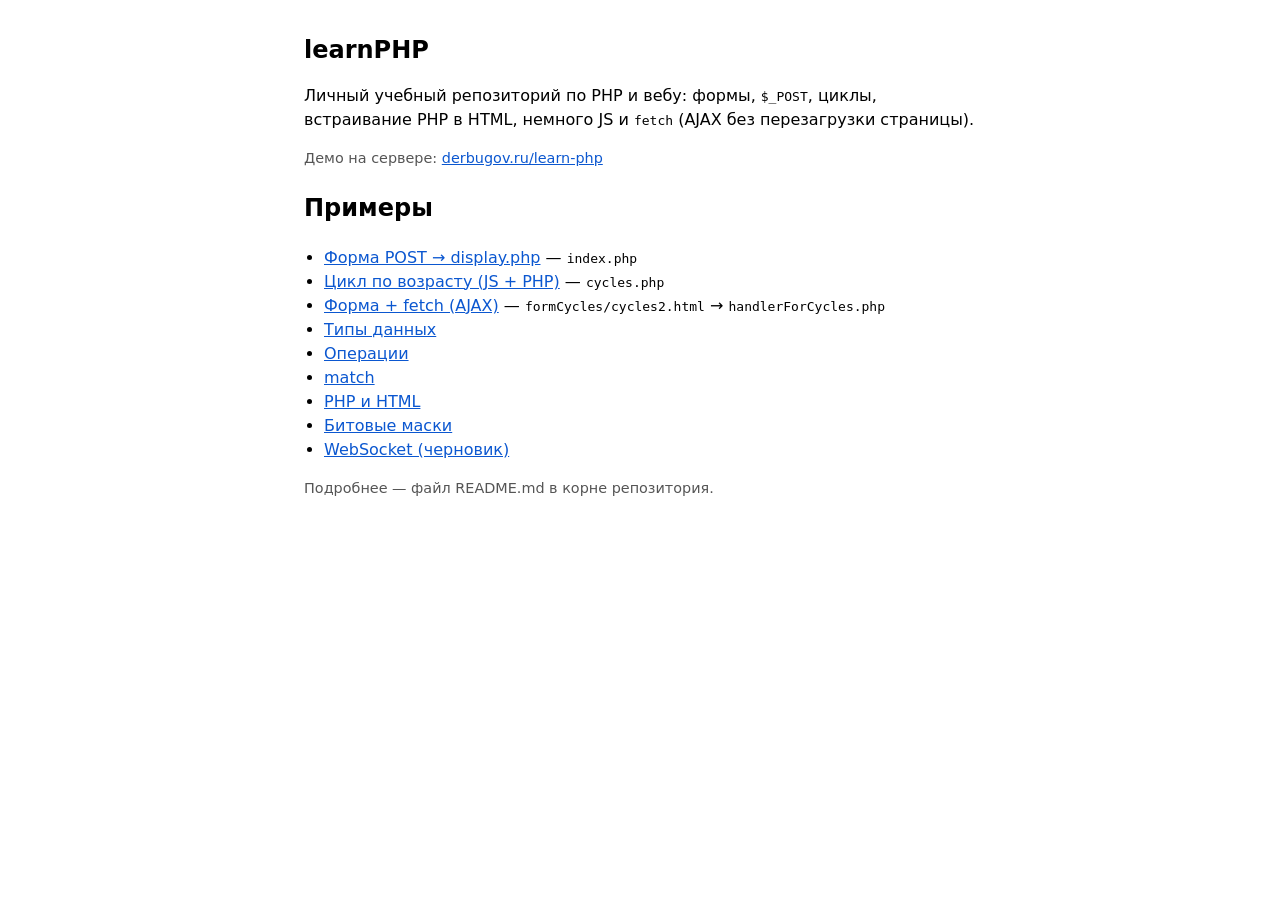
<file: index.html>
<!DOCTYPE html>
<html lang="ru">

<head>
    <meta charset="UTF-8">
    <meta name="viewport" content="width=device-width, initial-scale=1.0">
    <title>learnPHP — учебный репозиторий</title>
    <style>
        body { font-family: system-ui, sans-serif; max-width: 42rem; margin: 2rem auto; padding: 0 1rem; line-height: 1.5; }
        h1 { font-size: 1.5rem; }
        ul { padding-left: 1.25rem; }
        a { color: #0b57d0; }
        .note { color: #555; font-size: 0.9rem; }
    </style>
</head>

<body>
    <h1>learnPHP</h1>
    <p>
        Личный учебный репозиторий по PHP и вебу: формы, <code>$_POST</code>, циклы,
        встраивание PHP в HTML, немного JS и <code>fetch</code> (AJAX без перезагрузки страницы).
    </p>
    <p class="note">
        Демо на сервере: <a href="https://derbugov.ru/learn-php/">derbugov.ru/learn-php</a>
    </p>

    <h2>Примеры</h2>
    <ul>
        <li><a href="https://derbugov.ru/learn-php/index.php">Форма POST → display.php</a> — <code>index.php</code></li>
        <li><a href="https://derbugov.ru/learn-php/cycles.php">Цикл по возрасту (JS + PHP)</a> — <code>cycles.php</code></li>
        <li>
            <a href="https://derbugov.ru/learn-php/formСycles/cycles2.html">Форма + fetch (AJAX)</a>
            — <code>formСycles/cycles2.html</code> → <code>handlerForCycles.php</code>
        </li>
        <li><a href="https://derbugov.ru/learn-php/type-data.php">Типы данных</a></li>
        <li><a href="https://derbugov.ru/learn-php/operations.php">Операции</a></li>
        <li><a href="https://derbugov.ru/learn-php/match.php">match</a></li>
        <li><a href="https://derbugov.ru/learn-php/php-with-html.php">PHP и HTML</a></li>
        <li><a href="https://derbugov.ru/learn-php/bit-mask.php">Битовые маски</a></li>
        <li><a href="https://derbugov.ru/learn-php/webSocket.html">WebSocket (черновик)</a></li>
    </ul>

    <p class="note">Подробнее — файл README.md в корне репозитория.</p>
</body>

</html>
</file>
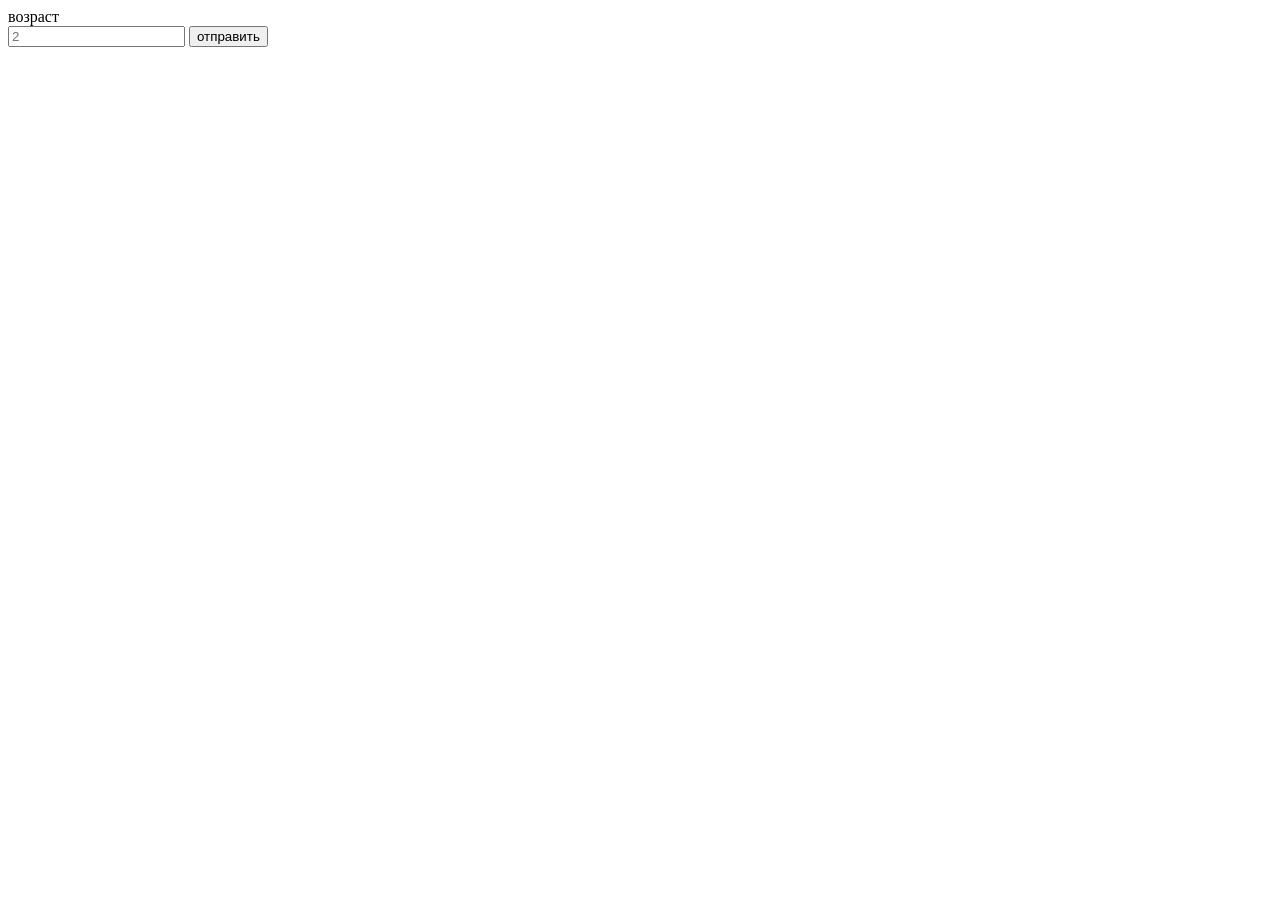
<file: cycles2.html>
<!DOCTYPE html>
<html lang="en">
<head>
    <meta charset="UTF-8">
    <meta name="viewport" content="width=device-width, initial-scale=1.0">
    <title>Document</title>
</head>
<body>
    <form method="post" action="handlerForCycles.php">
        <label for="age">возраст</label><br>
        <input type="number" name="age" placeholder="2">
        <button type="submit">отправить</button>
    </form>
</body>
</html>
</file>
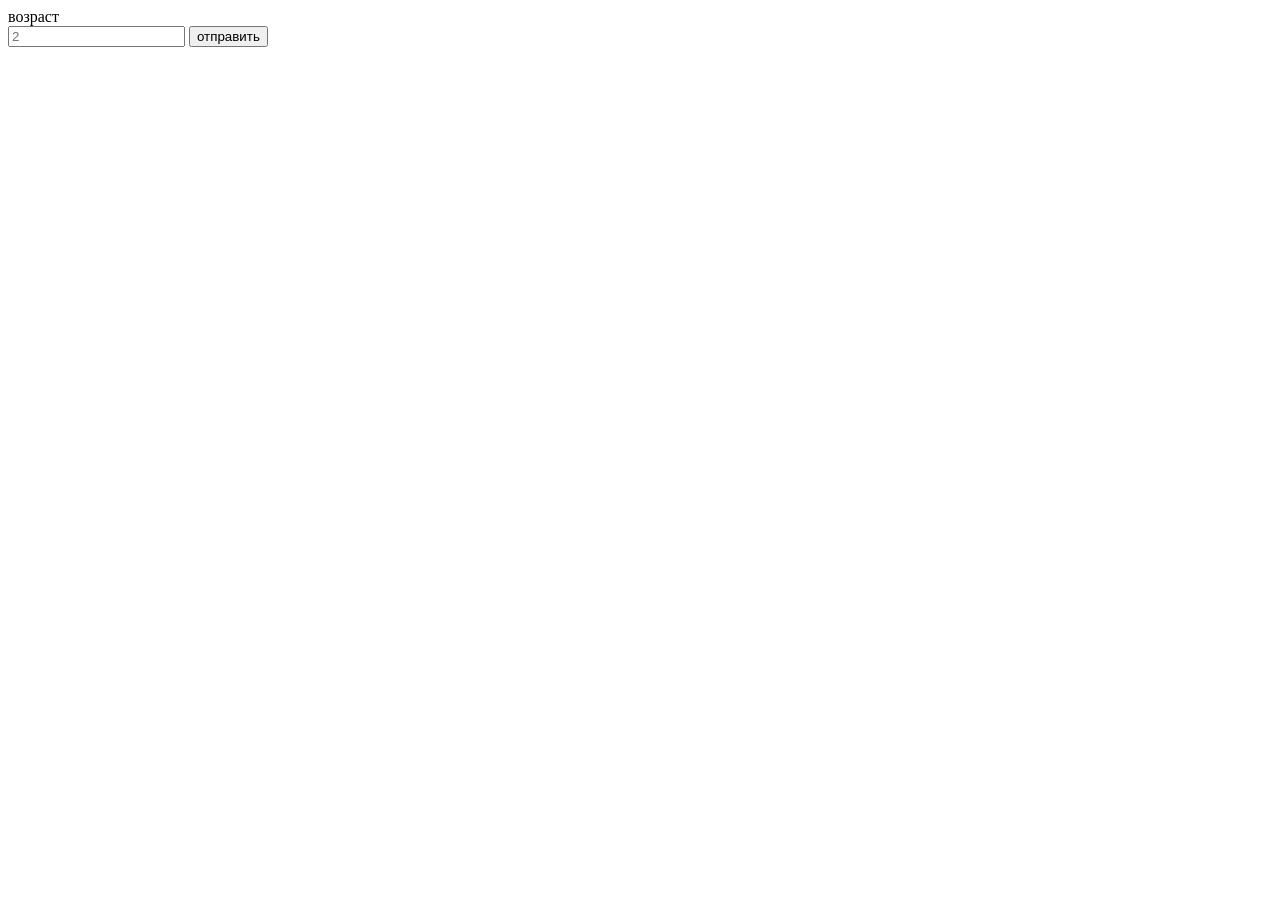
<file: form&cycles/cycles2.html>
<!DOCTYPE html>
<html lang="en">

<head>
    <meta charset="UTF-8">
    <meta name="viewport" content="width=device-width, initial-scale=1.0">
    <title>Document</title>
</head>

<body>
    <form method="post" action="handlerForCycles.php">
        <label for="age">возраст</label><br>
        <input type="number" name="age" id="age" placeholder="2">
        <button type="submit">отправить</button>
    </form>
    <br>
    <br>
    <div id="result"></div>

    <script>
        const form = document.querySelector('form');
        const result = document.getElementById('result');

        form.addEventListener('submit', async function (event) {
            event.preventDefault()

            try {
                const response = await fetch(form.action, {
                    method: 'POST',
                    body: new FormData(form)
                })
                if (!response.ok) throw new Error('HTTP ' + response.status)

                const responseHtml = await response.text();
                result.innerHTML = responseHtml;
            } catch (error) {
                result.textContent = `Ошибка: ${error.message}`
                console.error(error)
            }
        })
    </script>
</body>

</html>
</file>
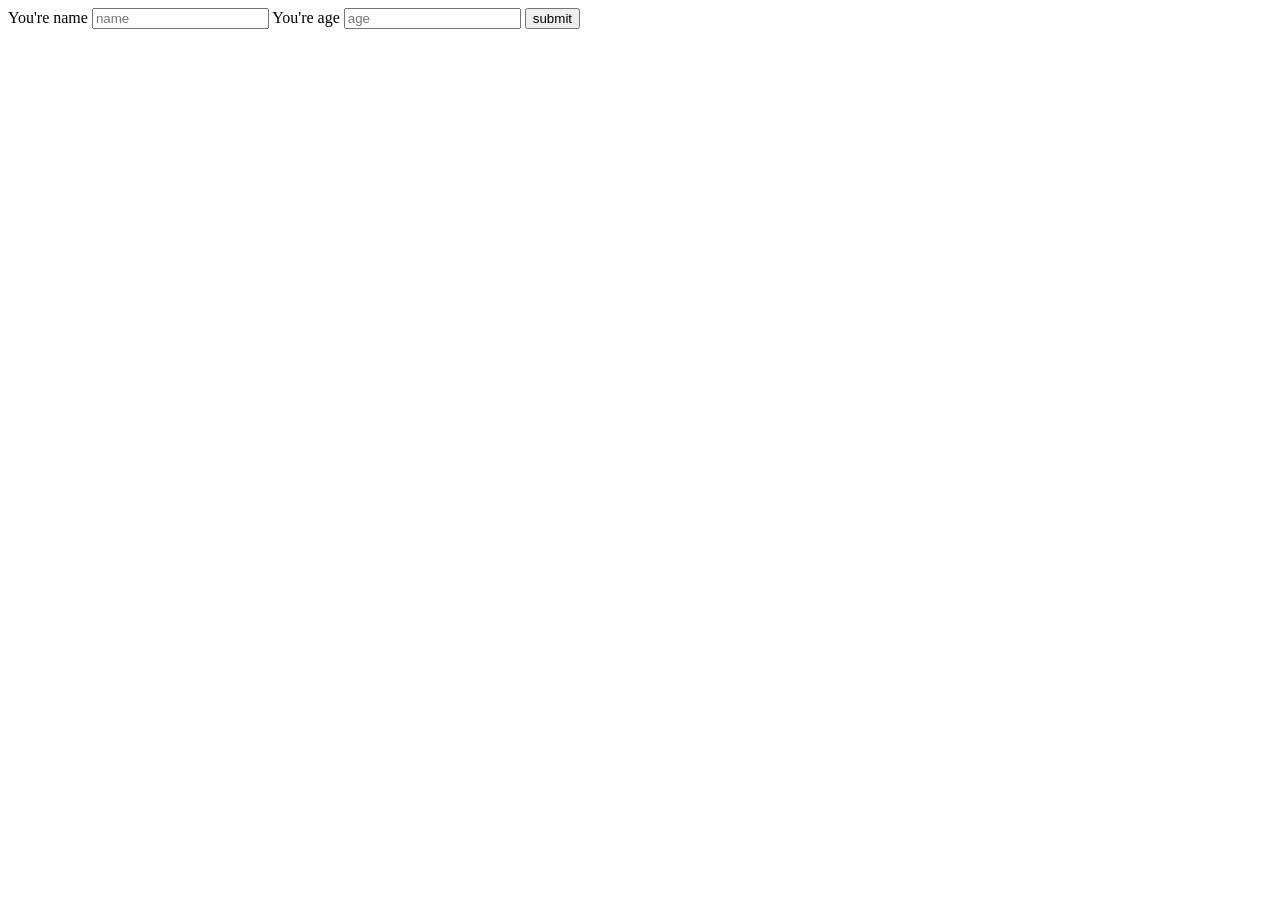
<file: POST/form.html>
<!DOCTYPE html>
<html lang="en">
<head>
    <meta charset="UTF-8">
    <meta name="viewport" content="width=device-width, initial-scale=1.0">
    <title>Document</title>
</head>
<body>
    <form method="post" action="user.php">
        <label for="userName">You're name</label>
        <input type="text" name="userName" placeholder="name">
        <label for="userAge">You're age</label>
        <input type="number" name="userAge" placeholder="age">
        <button>submit</button>
    </form>
</body>
</html>
</file>
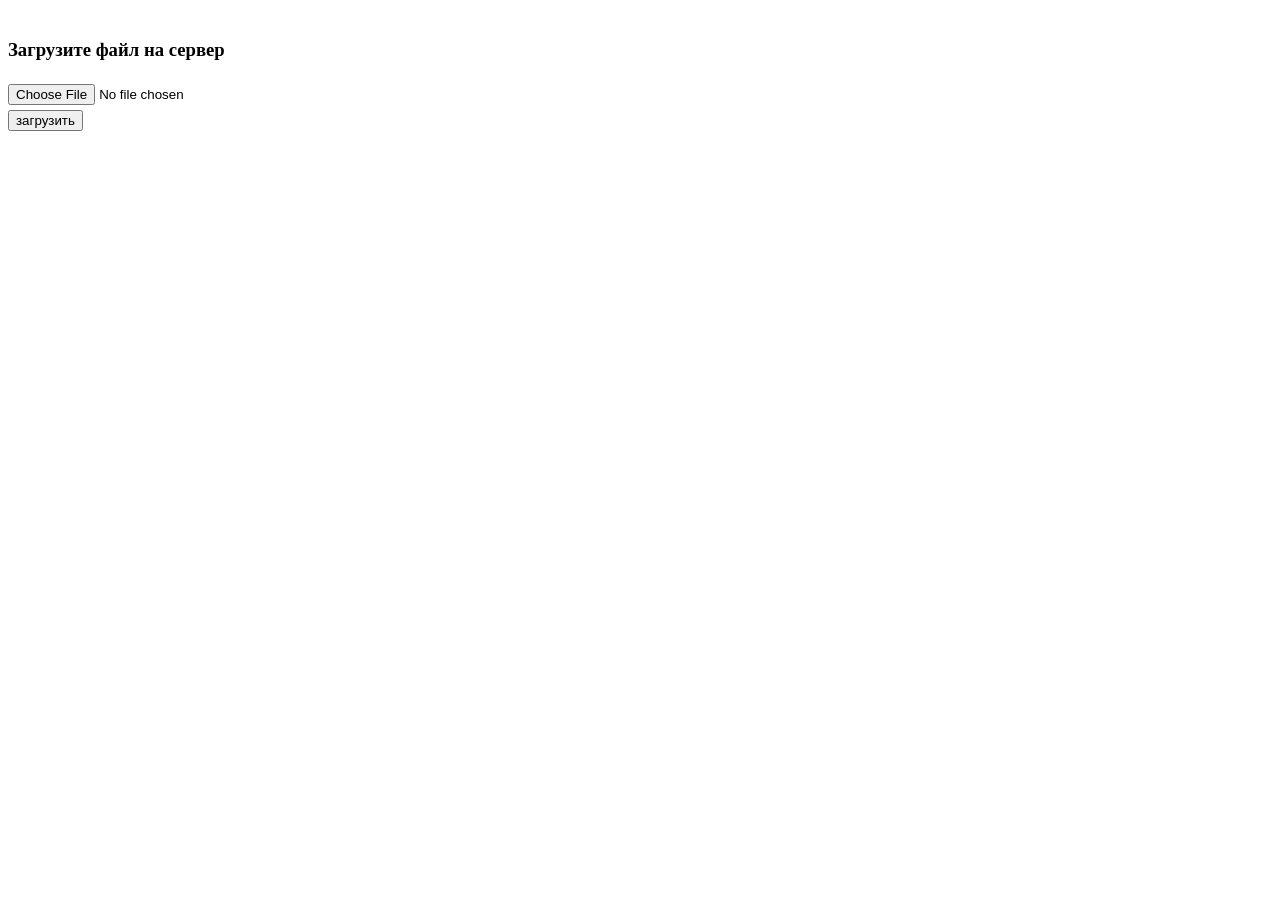
<file: upload/files-to-server.html>
<!DOCTYPE html>
<html lang="en">
<head>
    <meta charset="UTF-8">
    <meta name="viewport" content="width=device-width, initial-scale=1.0">
    <title>Document</title>
    <style>
        form {
            margin-top: 20px;
        }
        form, form>div {
            display: flex;
            flex-direction: column;
            align-items: flex-start;
            gap: 5px;
        }
    </style>
</head>
<body>
    <form action="handler.php" enctype="multipart/form-data" method="post"> <!--именно пост, через гет в урл не положится большой бинарный файл-->
        <h3>Загрузите файл на сервер</h3>
        <input type="file" accept="image/*" name="filename" MAX_FILE_SIZE="2000000">
        <button>загрузить</button>
    </form>
</body>
</html>
</file>
